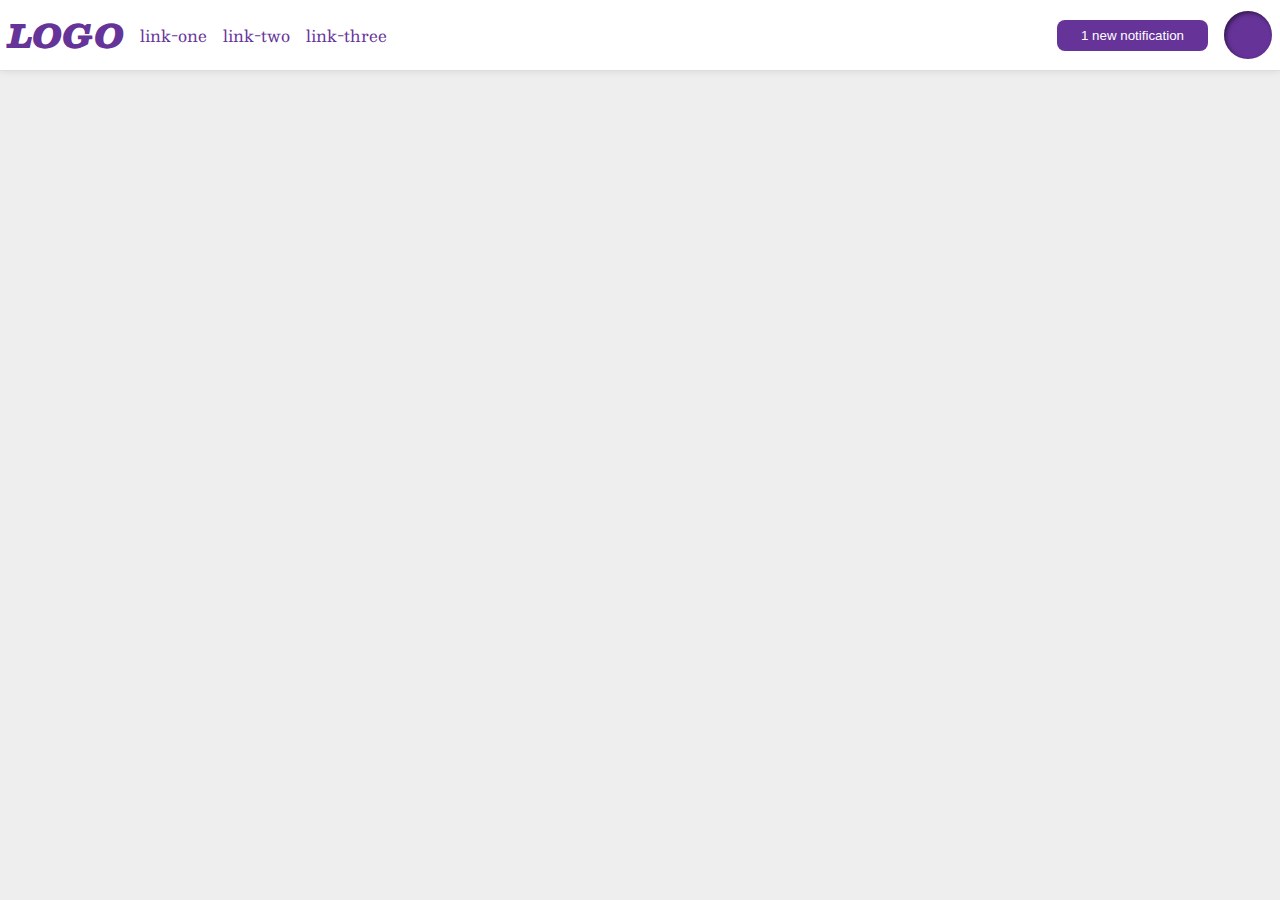
<file: flex/03-flex-header-2/index.html>
<!DOCTYPE html>
<html lang="en">
  <head>
    <meta charset="UTF-8">
    <meta http-equiv="X-UA-Compatible" content="IE=edge">
    <meta name="viewport" content="width=device-width, initial-scale=1.0">
    <title>Flex Header 2</title>
    <link rel="stylesheet" href="style.css">
  </head>
  <body>
    <div class="header">
      <div class="left-container">
        <div class="logo">
          LOGO
        </div>
        <ul class="links">
          <li><a href="google.com">link-one</a></li>
          <li><a href="google.com">link-two</a></li>
          <li><a href="google.com">link-three</a></li>
        </ul>
      </div>
      <div class="right-container">
        <button class="notifications">
          1 new notification
        </button>
        <div class="profile-image"></div>
      </div>
    </div>
  </body>
</html>
</file>
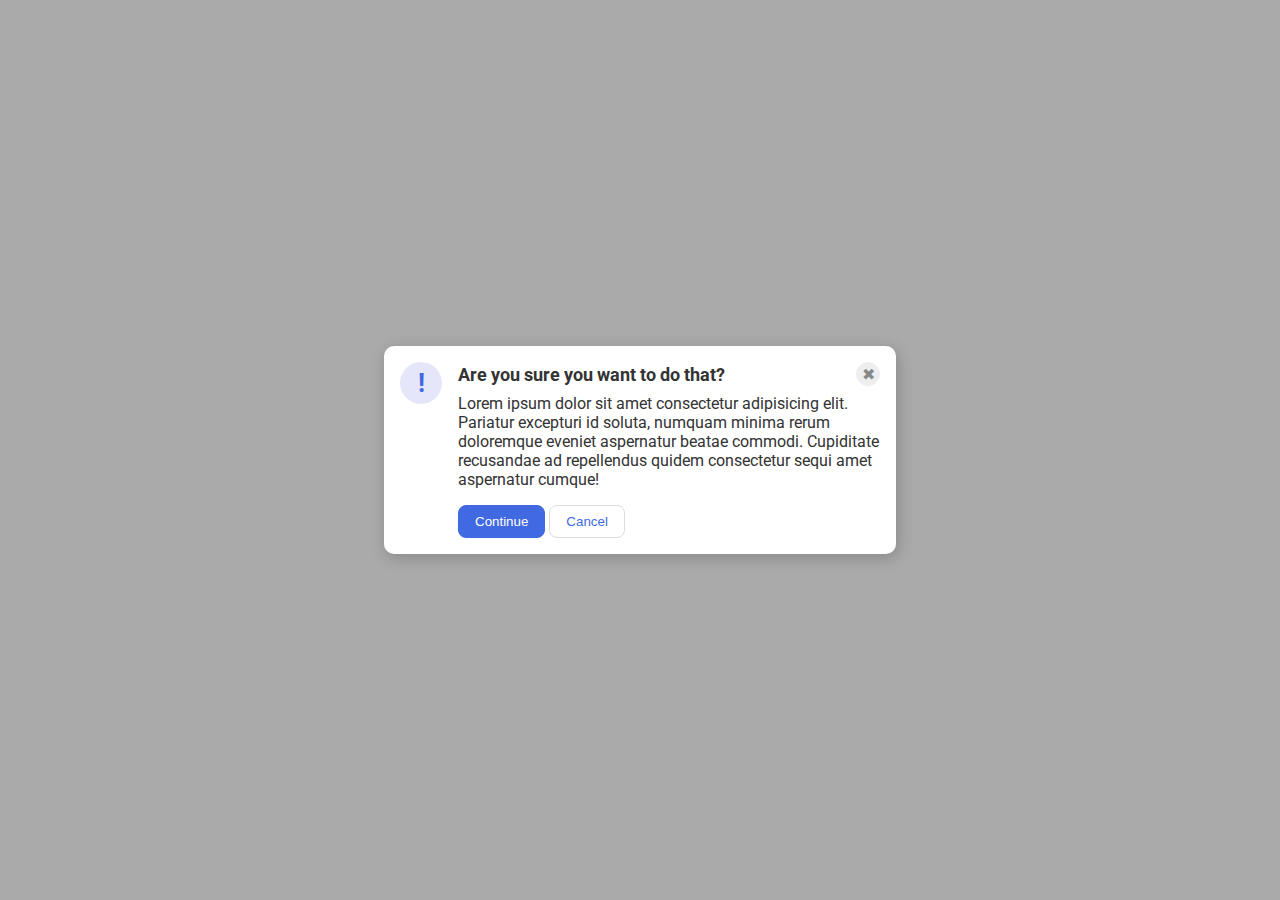
<file: flex/05-flex-modal/index.html>
<!DOCTYPE html>
<html lang="en">
  <head>
    <meta charset="UTF-8">
    <meta http-equiv="X-UA-Compatible" content="IE=edge">
    <meta name="viewport" content="width=device-width, initial-scale=1.0">
    <link rel="stylesheet" href="style.css">
    <title>Modal</title>
  </head>
  <body>
    <div class="modal">
      <div class="icon">!</div>
      <div class="container">
        <div class="header"><b>Are you sure you want to do that?</b>
          <button class="close-button">✖</button>
        </div>
        <div class="text">Lorem ipsum dolor sit amet consectetur adipisicing elit. Pariatur excepturi id soluta, numquam minima rerum doloremque eveniet aspernatur beatae commodi. Cupiditate recusandae ad repellendus quidem consectetur sequi amet aspernatur cumque!</div>
        <button class="continue">Continue</button>
        <button class="cancel">Cancel</button>
      </div>
    </div>
  </body>
</html>
</file>
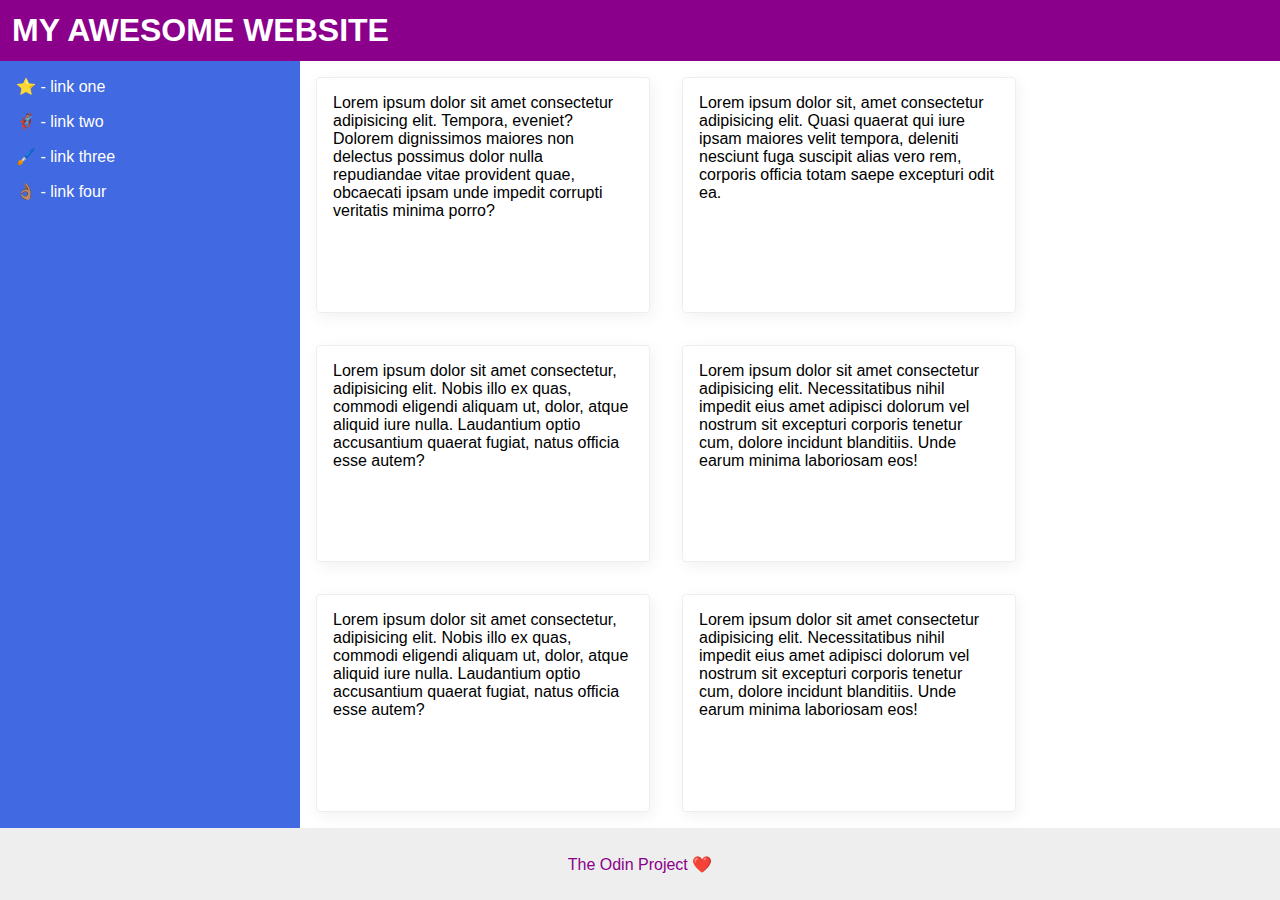
<file: flex/07-flex-layout-2/index.html>
<!DOCTYPE html>
<html lang="en">
  <head>
    <meta charset="UTF-8">
    <meta http-equiv="X-UA-Compatible" content="IE=edge">
    <meta name="viewport" content="width=device-width, initial-scale=1.0">
    <title>The Holy Grail</title>
    <link rel="stylesheet" href="style.css">
  </head>
  <body>
    <div class="header">
      MY AWESOME WEBSITE
    </div>
    
    <div class="middle-content">
      <div class="sidebar">
        <ul>
          <li><a href="#">⭐ - link one</a></li>
          <li><a href="#">🦸🏽‍♂️ - link two</a></li>
          <li><a href="#">🖌️ - link three</a></li>
          <li><a href="#">👌🏽 - link four</a></li>
        </ul>
      </div>
  
      <div class="card-container">
        <div class="card">Lorem ipsum dolor sit amet consectetur adipisicing elit. Tempora, eveniet? Dolorem dignissimos maiores non delectus possimus dolor nulla repudiandae vitae provident quae, obcaecati ipsam unde impedit corrupti veritatis minima porro?</div>
        <div class="card">Lorem ipsum dolor sit, amet consectetur adipisicing elit. Quasi quaerat qui iure ipsam maiores velit tempora, deleniti nesciunt fuga suscipit alias vero rem, corporis officia totam saepe excepturi odit ea.</div>
        <div class="card">Lorem ipsum dolor sit amet consectetur, adipisicing elit. Nobis illo ex quas, commodi eligendi aliquam ut, dolor, atque aliquid iure nulla. Laudantium optio accusantium quaerat fugiat, natus officia esse autem?</div>
        <div class="card">Lorem ipsum dolor sit amet consectetur adipisicing elit. Necessitatibus nihil impedit eius amet adipisci dolorum vel nostrum sit excepturi corporis tenetur cum, dolore incidunt blanditiis. Unde earum minima laboriosam eos!</div>
        <div class="card">Lorem ipsum dolor sit amet consectetur, adipisicing elit. Nobis illo ex quas, commodi eligendi aliquam ut, dolor, atque aliquid iure nulla. Laudantium optio accusantium quaerat fugiat, natus officia esse autem?</div>
        <div class="card">Lorem ipsum dolor sit amet consectetur adipisicing elit. Necessitatibus nihil impedit eius amet adipisci dolorum vel nostrum sit excepturi corporis tenetur cum, dolore incidunt blanditiis. Unde earum minima laboriosam eos!</div>
      </div>
    </div>

    <div class="footer">
      The Odin Project ❤️
    </div>
  </body>
</html>
</file>
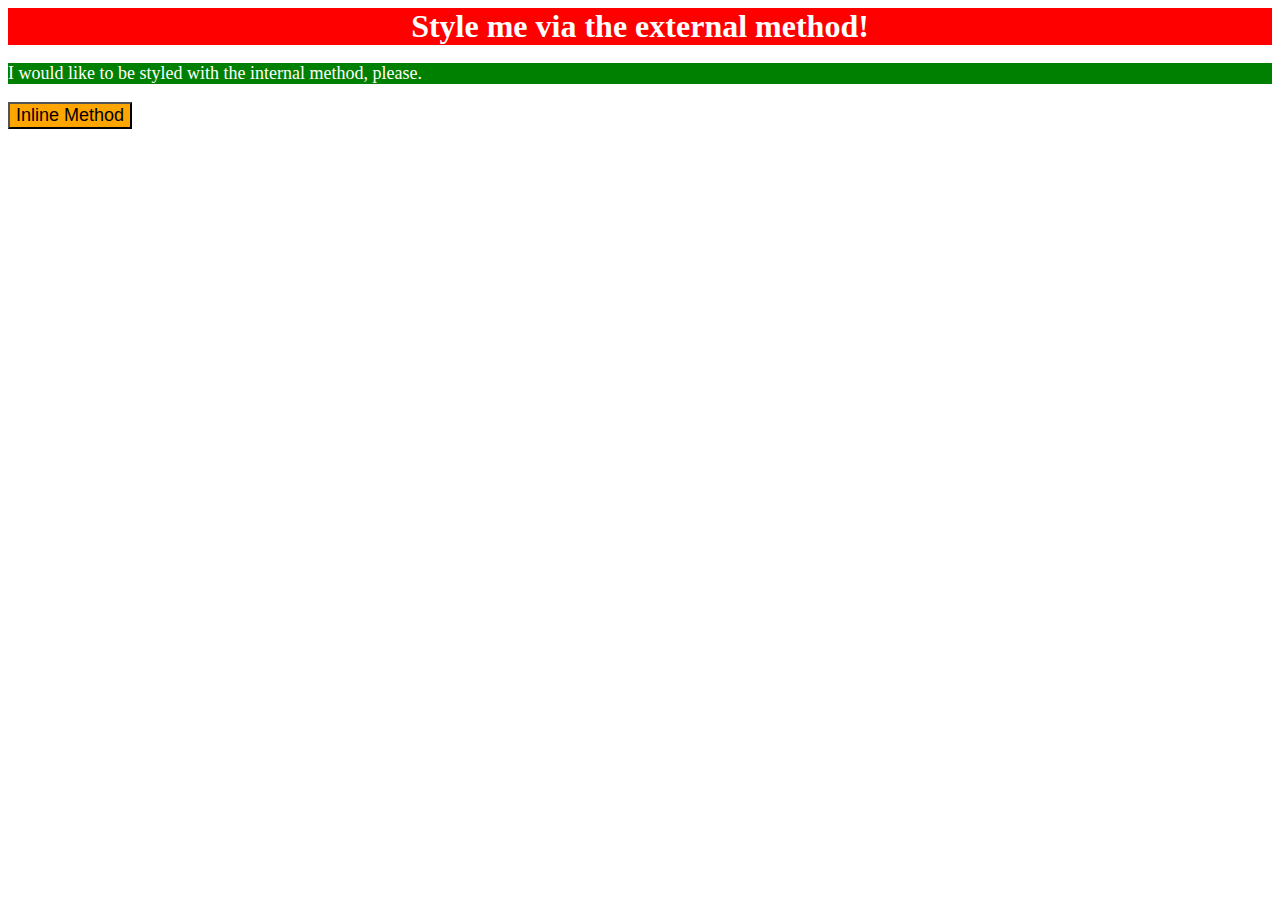
<file: foundations/01-css-methods/index.html>
<!DOCTYPE html>
<html lang="en">
  <head>
    <meta charset="UTF-8">
    <meta http-equiv="X-UA-Compatible" content="IE=edge">
    <meta name="viewport" content="width=device-width, initial-scale=1.0">
    <link rel="stylesheet" href="style.css"/>
    <title>Methods for Adding CSS</title>
  </head>
  <body>
    <div>Style me via the external method!</div>
    <p>I would like to be styled with the internal method, please.</p>
    <button>Inline Method</button>
  </body>
</html>
</file>
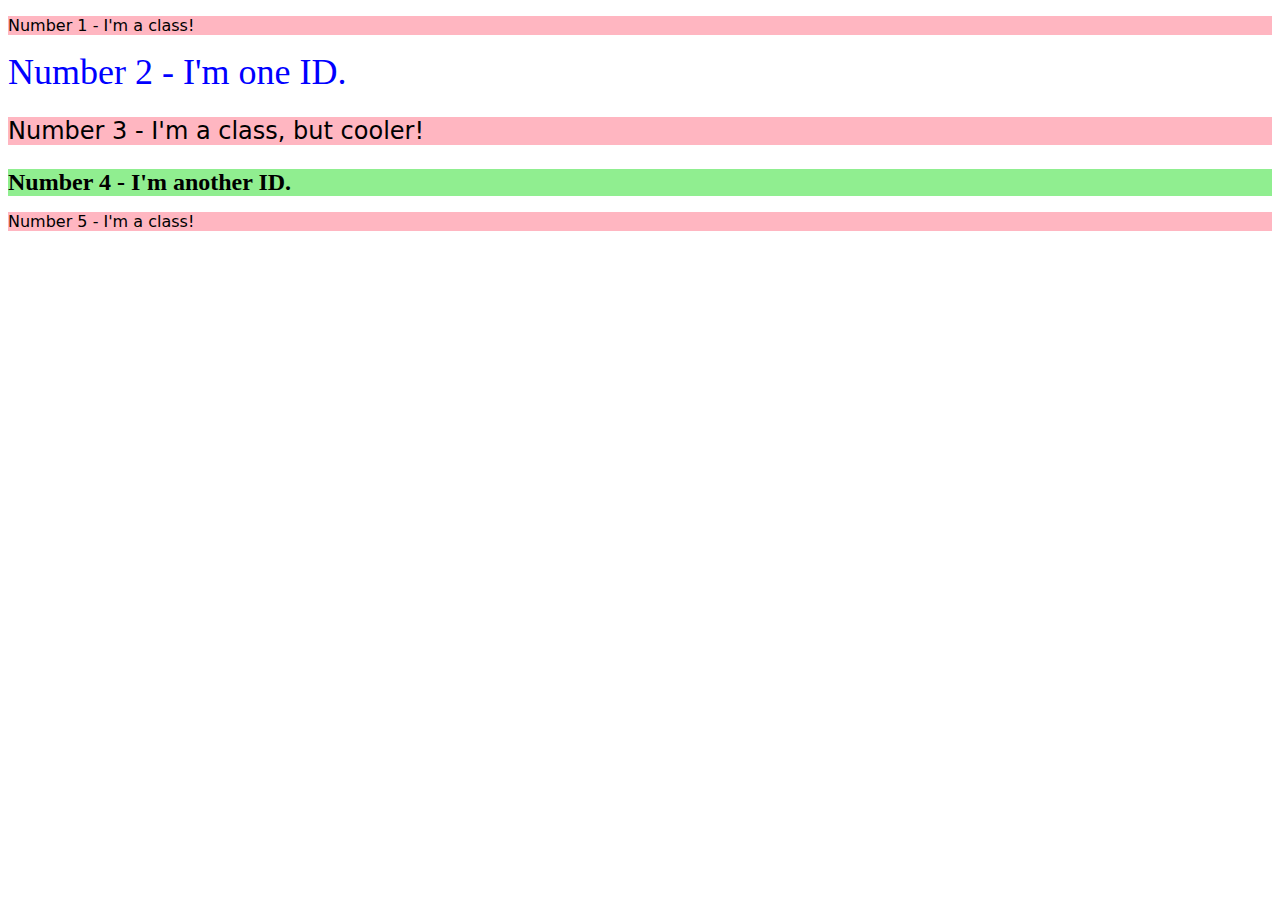
<file: foundations/02-class-id-selectors/index.html>
<!DOCTYPE html>
<html lang="en">
  <head>
    <meta charset="UTF-8">
    <meta http-equiv="X-UA-Compatible" content="IE=edge">
    <meta name="viewport" content="width=device-width, initial-scale=1.0">
    <title>Class and ID Selectors</title>
    <link rel="stylesheet" href="style.css">
  </head>
  <body>
    <p class="odd">Number 1 - I'm a class!</p>
    <div id="elem-2">Number 2 - I'm one ID.</div>
    <p class="odd" id="elem-3">Number 3 - I'm a class, but cooler!</p>
    <div id="elem-4">Number 4 - I'm another ID.</div>
    <p class="odd">Number 5 - I'm a class!</p>
  </body>
</html>
</file>
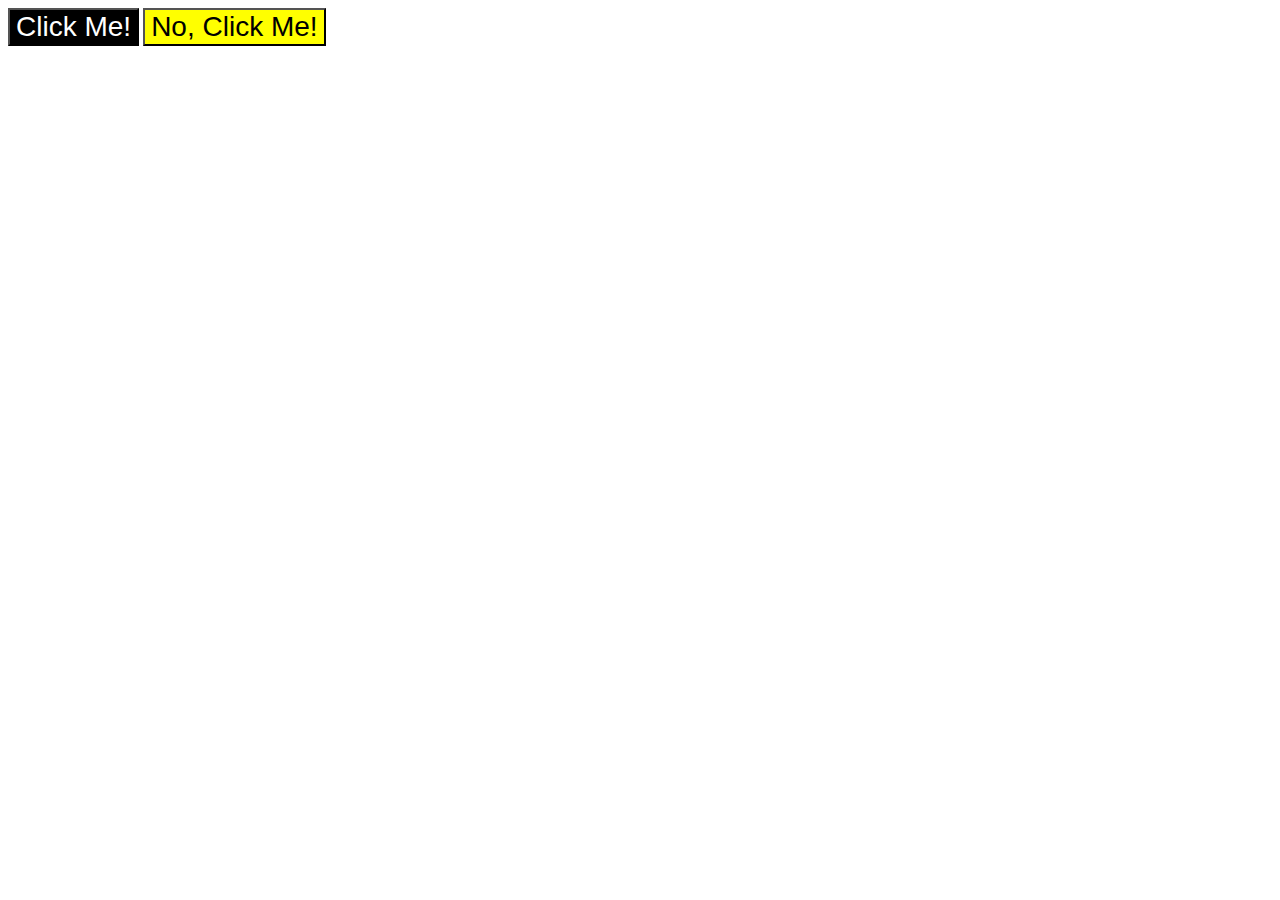
<file: foundations/03-grouping-selectors/index.html>
<!DOCTYPE html>
<html lang="en">
  <head>
    <meta charset="UTF-8">
    <meta http-equiv="X-UA-Compatible" content="IE=edge">
    <meta name="viewport" content="width=device-width, initial-scale=1.0">
    <title>Grouping Selectors</title>
    <link rel="stylesheet" href="style.css">
  </head>
  <body>
    <button class="option-1">Click Me!</button>
    <button class="option-2">No, Click Me!</button>
  </body>
</html>
</file>
<file: flex/03-flex-header-2/style.css>
/* this is some magical font-importing.  
you'll learn about it later. */
@import url('https://fonts.googleapis.com/css2?family=Besley:ital,wght@0,400;1,900&display=swap');

body {
  margin: 0;
  background: #eee;
  font-family: Besley, serif;
}

.header {
  background: white;
  border-bottom: 1px solid #ddd;
  box-shadow: 0 0 8px rgba(0,0,0,.1);
  display: flex;
  justify-content: space-between;
  padding: 8px;
}

.profile-image {
  background: rebeccapurple;
  box-shadow: inset 2px 2px 4px rgba(0,0,0,.5);
  border-radius: 50%;
  width: 48px;
  height: 48px;
}

.logo {
  color: rebeccapurple;
  font-size: 32px;
  font-weight: 900;
  font-style: italic;
}

button {
  border: none;
  border-radius: 8px;
  background: rebeccapurple;
  color: white;
  padding: 8px 24px;
}

.left-container {
  display: flex;
  align-items: center;
  gap: 16px;
}

.right-container {
  display: flex;
  align-items: center;
  gap: 16px;
}

a {
  /* this removes the line under our links */
  text-decoration: none;
  color: rebeccapurple;
}

ul {
  list-style-type: none;
  display: flex;
  margin: 0;
  padding: 0;
  gap: 16px;
}
</file>
<file: flex/05-flex-modal/style.css>
@import url('https://fonts.googleapis.com/css2?family=Roboto:wght@400;700&display=swap');

html, body {
  height: 100%;
}

body {
  font-family: Roboto, sans-serif;
  margin: 0;
  background: #aaa;
  color: #333;
  /* I'll give you this one for free lol */
  display: flex;
  align-items: center;
  justify-content: center;
}

.modal {
  background: white;
  width: 480px;
  border-radius: 10px;
  box-shadow: 2px 4px 16px rgba(0,0,0,.2);
  display: flex;
  gap: 16px;
  padding: 16px;
}

.header {
  display: flex;
  align-items: center;
  justify-content: space-between;
  font-size: 18px;
  margin-bottom: 8px;
}

.text {
  margin-bottom: 16px;
}
.icon {
  color: royalblue;
  font-size: 26px;
  font-weight: 700;
  background: lavender;
  width: 42px;
  height: 42px;
  border-radius: 50%;
  /* Centers ! in center of logo */
  display: flex;
  align-items: center;
  justify-content: center;
  flex-shrink: 0;
}

.close-button {
  background: #eee;
  border-radius: 50%;
  color: #888;
  font-weight: 400;
  font-size: 16px;
  height: 24px;
  width: 24px;
  display: flex;
  align-items: center;
  justify-content: center;
  border: 1px solid #eee;
  padding: 0;
}

button {
  cursor: pointer;
  padding: 8px 16px;
  border-radius: 8px;
}

button.continue {
  background: royalblue;
  border: 1px solid royalblue;
  color: white;
}

button.cancel {
  background: white;
  border: 1px solid #ddd;
  color: royalblue;
}
</file>
<file: flex/07-flex-layout-2/style.css>
body {
  font-family: -apple-system, BlinkMacSystemFont, 'Segoe UI', Roboto, Oxygen, Ubuntu, Cantarell, 'Open Sans', 'Helvetica Neue', sans-serif;
  margin: 0;
  min-height: 100vh;
  display: flex;
  flex-direction: column; 
}

.header {
  background: darkmagenta;
  color: white;
  display: flex;
  align-items: center;
  padding: 12px;
  font-size: 32px;
  font-weight: 900;
}

.footer {
  height: 72px;
  background: #eee;
  color: darkmagenta;
  margin-top: auto;
  display: flex;
  justify-content: center;
  align-items: center;
}

.middle-content {
  display: flex;
  flex: 1;
}
.sidebar {
  width: 300px;
  background: royalblue;
  box-sizing: border-box;
  flex-shrink: 0;
  padding: 16px;
}

.card {
  border: 1px solid #eee;
  box-shadow: 2px 4px 16px rgba(0,0,0,.06);
  width: 300px;
  margin: 16px;
  padding: 16px;
  border-radius: 4px;
}

.card-container {
  display: flex;
  flex-wrap: wrap;
}

a {
  text-decoration: none;
  color: white;
}
ul {
  list-style-type: none;
  margin: 0;
  padding: 0;
}

li {
  margin-bottom: 16px;
}
</file>
<file: foundations/01-css-methods/style.css>
div {
    background-color: red;
    color: white;
    font-size: 32px;
    text-align: center;
    font-weight: bold;
}

p {
    background-color: green;
    color: white;
    font-size: 18px;
}

button {
    background-color: orange;
    font-size: 18px;
}
</file>
<file: foundations/02-class-id-selectors/style.css>
.odd {
    background-color: lightpink;
    font-family: 'Verdana', 'DejaVu Sans', 'sans-serif';
}

#elem-2 {
    color: blue;
    font-size: 36px;
}

#elem-3 {
    font-size: 24px;
}

#elem-4 {
    background-color: lightgreen;
    font-size: 24px;
    font-weight: bold;
}
</file>
<file: foundations/03-grouping-selectors/style.css>
.option-1, .option-2 {
    font-size: 28px;
    font-family: "Helvetica", "Times New Roman", sans-serif;
}

.option-1 {
    background-color: black;
    color: white;
}

.option-2 {
    background-color: yellow;
}
</file>
